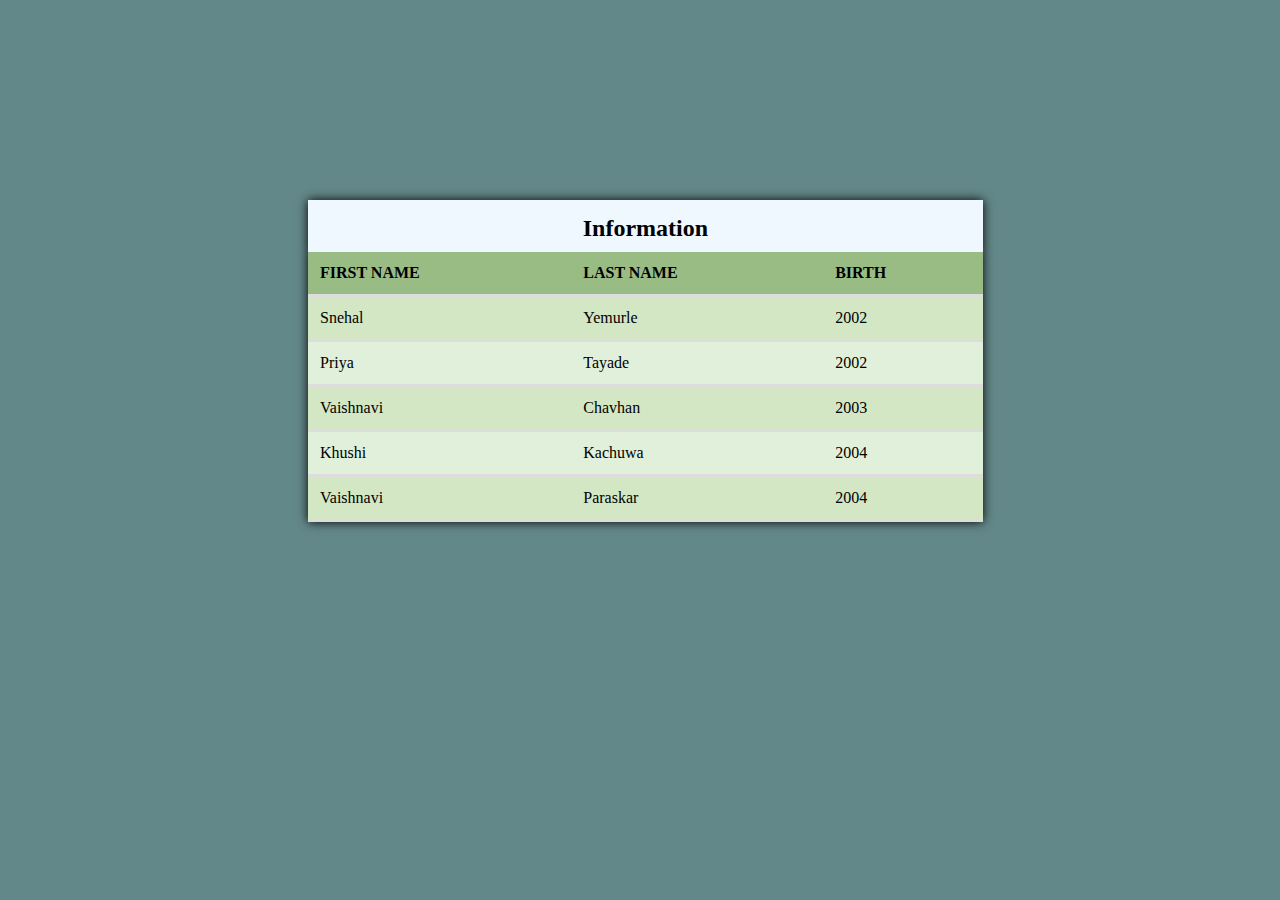
<file: tables/index.html>
<!DOCTYPE html>
<html lang="en">
<head>
    <meta charset="UTF-8">
    <meta name="viewport" content="width=device-width, initial-scale=1.0">
    <title>Document</title>
    <link rel="stylesheet" href="style.css">
</head>
<body>
    <div class="foot">
        <table>
            <caption><b>Information</b></caption>
            <thead>
                <tr>
                    <th>FIRST NAME</th>
                    <th>LAST NAME</th>
                    <th>BIRTH</th>
                </tr>
            </thead>

            <tbody class="body">
                <tr>
                    <td>Snehal</td>
                    <td>Yemurle</td>
                    <td>2002</td>
                </tr>

                <tr>
                    <td>Priya</td>
                    <td>Tayade</td>
                    <td>2002</td>
                </tr>
            
                <tr>
                   <td>Vaishnavi</td>
                    <td>Chavhan</td>
                    <td>2003</td>
                </tr>


                <tr>
                    <td>Khushi</td>
                    <td>Kachuwa</td>
                    <td>2004</td>
                </tr>

                <tr>
                    <td>Vaishnavi</td>
                    <td>Paraskar</td>
                    <td>2004</td>
                </tr>
            </tbody>

        </table>
    </div>
</body>
</html>
</file>
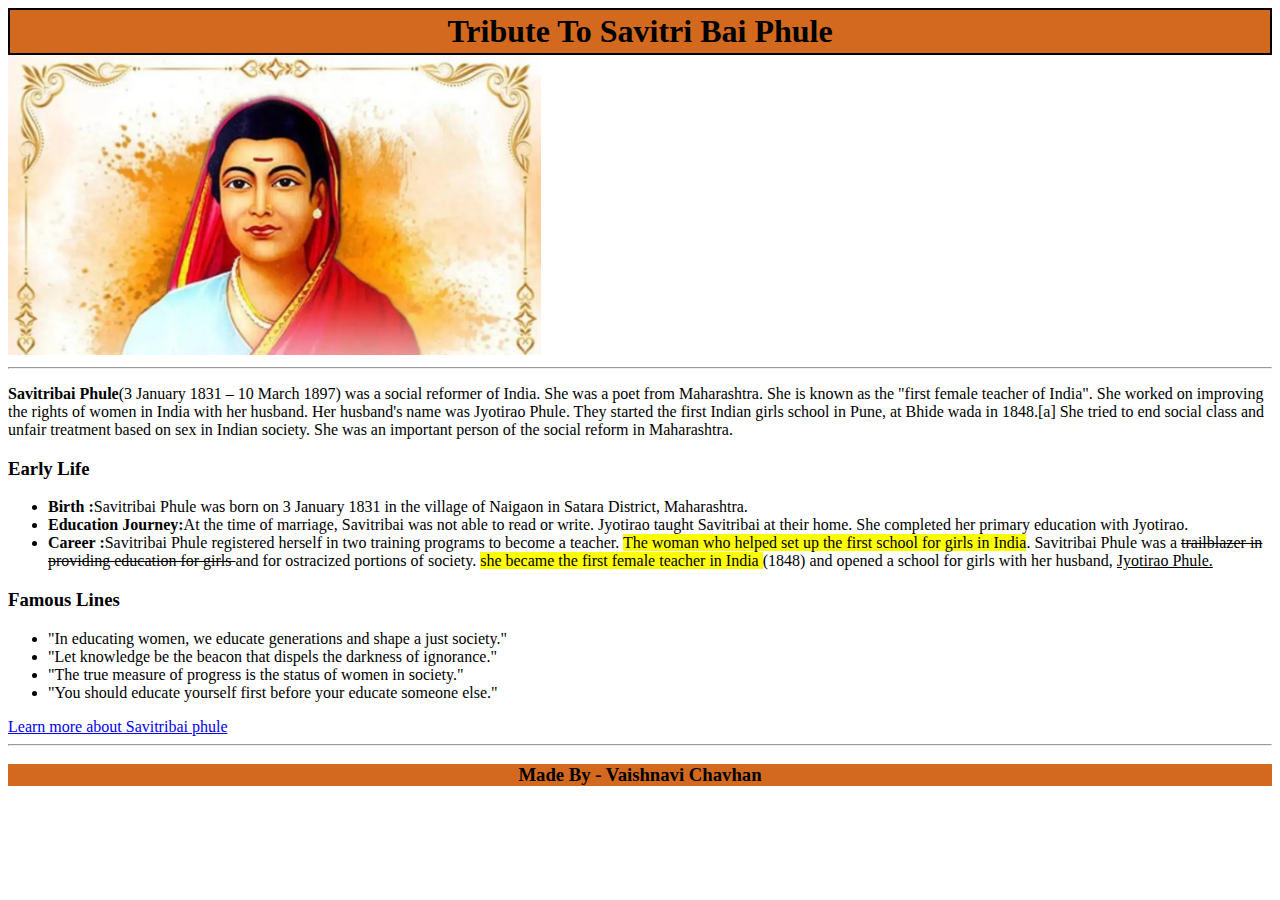
<file: Tribute/index.html>
<!DOCTYPE html>
<html lang="en">
<head>
    <meta charset="UTF-8">
    <meta name="viewport" content="width=device-width, initial-scale=1.0">
    <title>Tribute page</title>
    <link rel="icon" href="./icon.jpg">
    <style>
        header{
            text-align: center;
            border: 2px solid #000;
            padding: 0px;
            line-height: 0px;
            color: black;
            background-color:chocolate;
        }
        img{
            height: 300px;
        }
        footer{
            text-align: center;
            background-color: chocolate;
        }
    </style>
</head>
<body>
    <header>
        <h1>Tribute To Savitri Bai Phule</h1>
    </header>
    <img src="./savitribaiphule.webp" alt="savitribaiphule">
    <main>
        <hr>
        <p><strong>Savitribai Phule</strong>(3 January 1831 – 10 March 1897) was a social reformer of India. 
            She was a poet from Maharashtra. She is known as the "first female teacher of India". She worked on 
            improving the rights of women in India with her husband. Her husband's name was Jyotirao Phule. They 
            started the first Indian girls school in Pune, at Bhide wada in 1848.[a] She tried to end social class 
            and unfair treatment based on sex in Indian society. She was an important person of the social reform in 
            Maharashtra.</p>
            <h3>Early Life</h3>
            <ul>
                <li><strong>Birth :</strong>Savitribai Phule was born on 3 January 1831 in the village of Naigaon in Satara District, Maharashtra.</li>
                <li><strong>Education Journey:</strong>At the time of marriage, Savitribai was not able to read or write. Jyotirao taught Savitribai at 
                    their home. She completed her primary education with Jyotirao.</li>
                <li><strong>Career :</strong>Savitribai Phule registered herself in two training programs to become a teacher. <mark>The woman who helped set up 
                    the first school for girls in India</mark>. Savitribai Phule was a <del>trailblazer in providing education for girls </del>and for ostracized portions of 
                    society. <mark>she became the first female teacher in India </mark>(1848) and opened a school for girls with her husband, <u>Jyotirao Phule.</u></li>
            </ul>
            <h3>Famous Lines</h3>
            <ul>
                <li>"In educating women, we educate generations and shape a just society."</li>
                <li>"Let knowledge be the beacon that dispels the darkness of ignorance."</li>
                <li>"The true measure of progress is the status of women in society."</li>
                <li>"You should educate yourself first before your educate someone else."</li>
            </ul>
                <a href="https://simple.wikipedia.org/wiki/Savitribai_Phule">Learn more about Savitribai phule</a>
    </main>
    <hr>
    <footer>
        <h3>Made By - Vaishnavi Chavhan</h3>
    </footer>
</body>
</html>
</file>
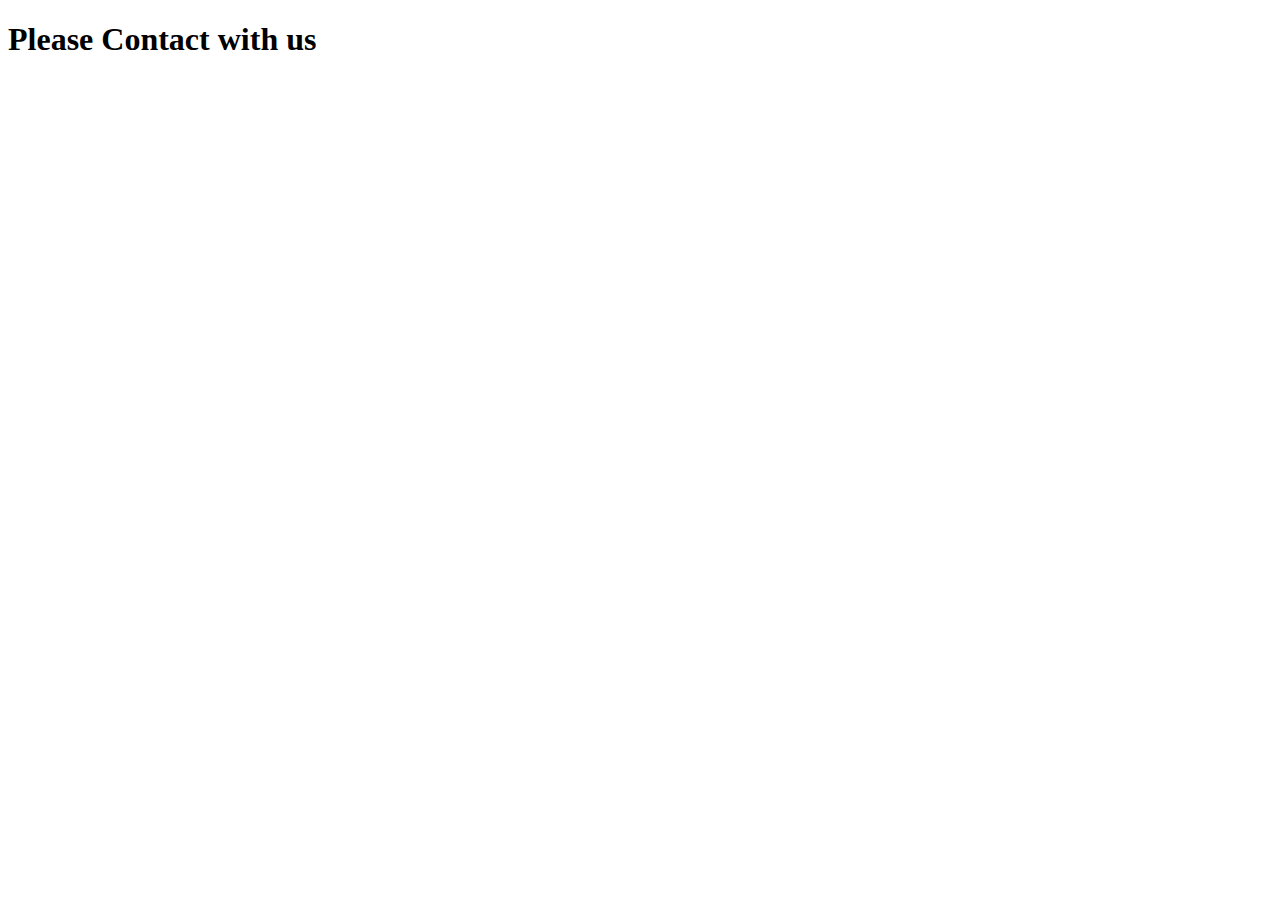
<file: rivision/contact.html>
<!DOCTYPE html>
<html lang="en">
<head>
    <meta charset="UTF-8">
    <meta name="viewport" content="width=device-width, initial-scale=1.0">
    <title>Document</title>
</head>
<body>
    <h1>Please Contact with us</h1>
</body>
</html>
</file>
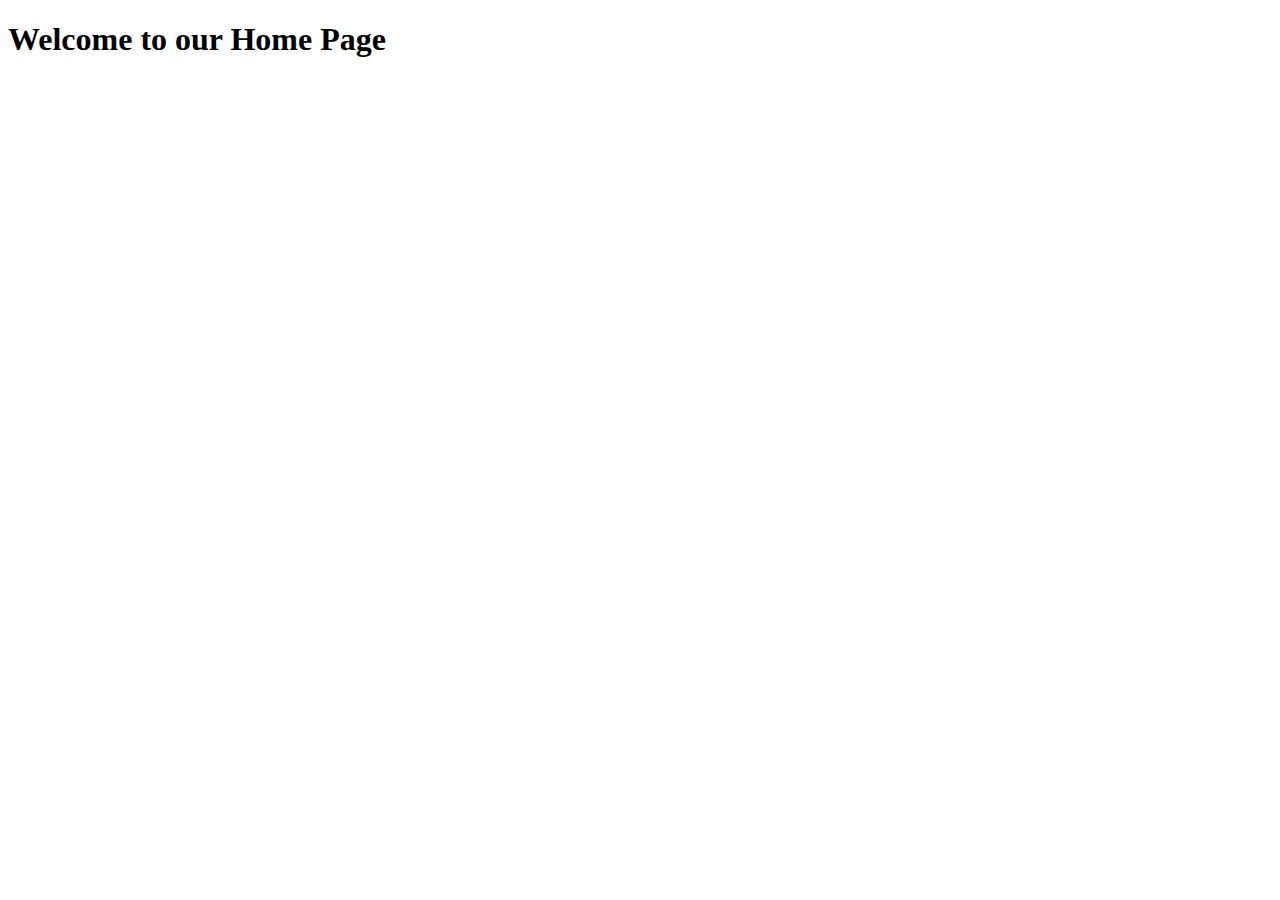
<file: rivision/home.html>
<!DOCTYPE html>
<html lang="en">
<head>
    <meta charset="UTF-8">
    <meta name="viewport" content="width=device-width, initial-scale=1.0">
    <title>Document</title>
</head>
<body>
    <h1>Welcome to our Home Page</h1>
</body>
</html>
</file>
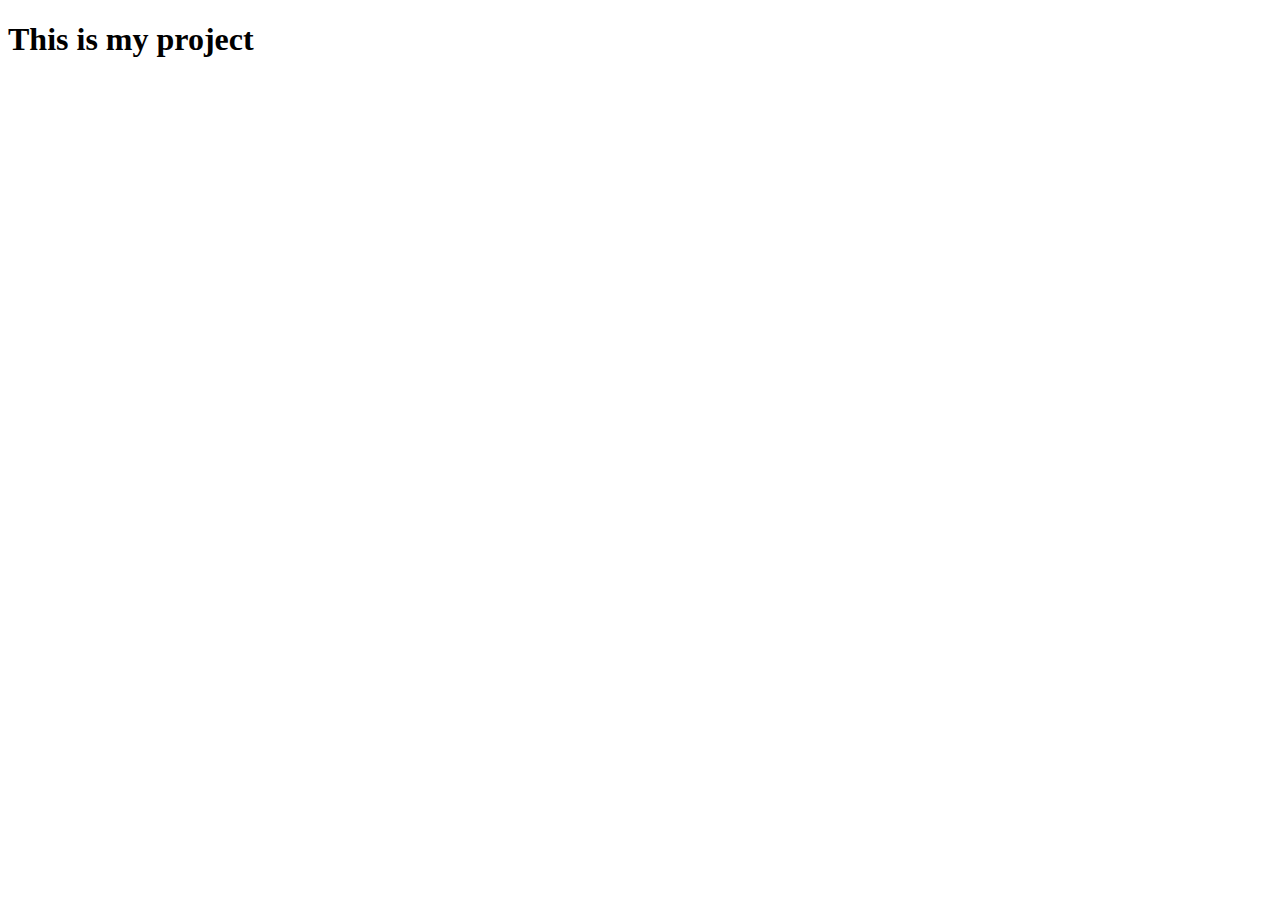
<file: rivision/project.html>
<!DOCTYPE html>
<html lang="en">
<head>
    <meta charset="UTF-8">
    <meta name="viewport" content="width=device-width, initial-scale=1.0">
    <title>Document</title>
</head>
<body>
    <h1>This is my project</h1>
</body>
</html>
</file>
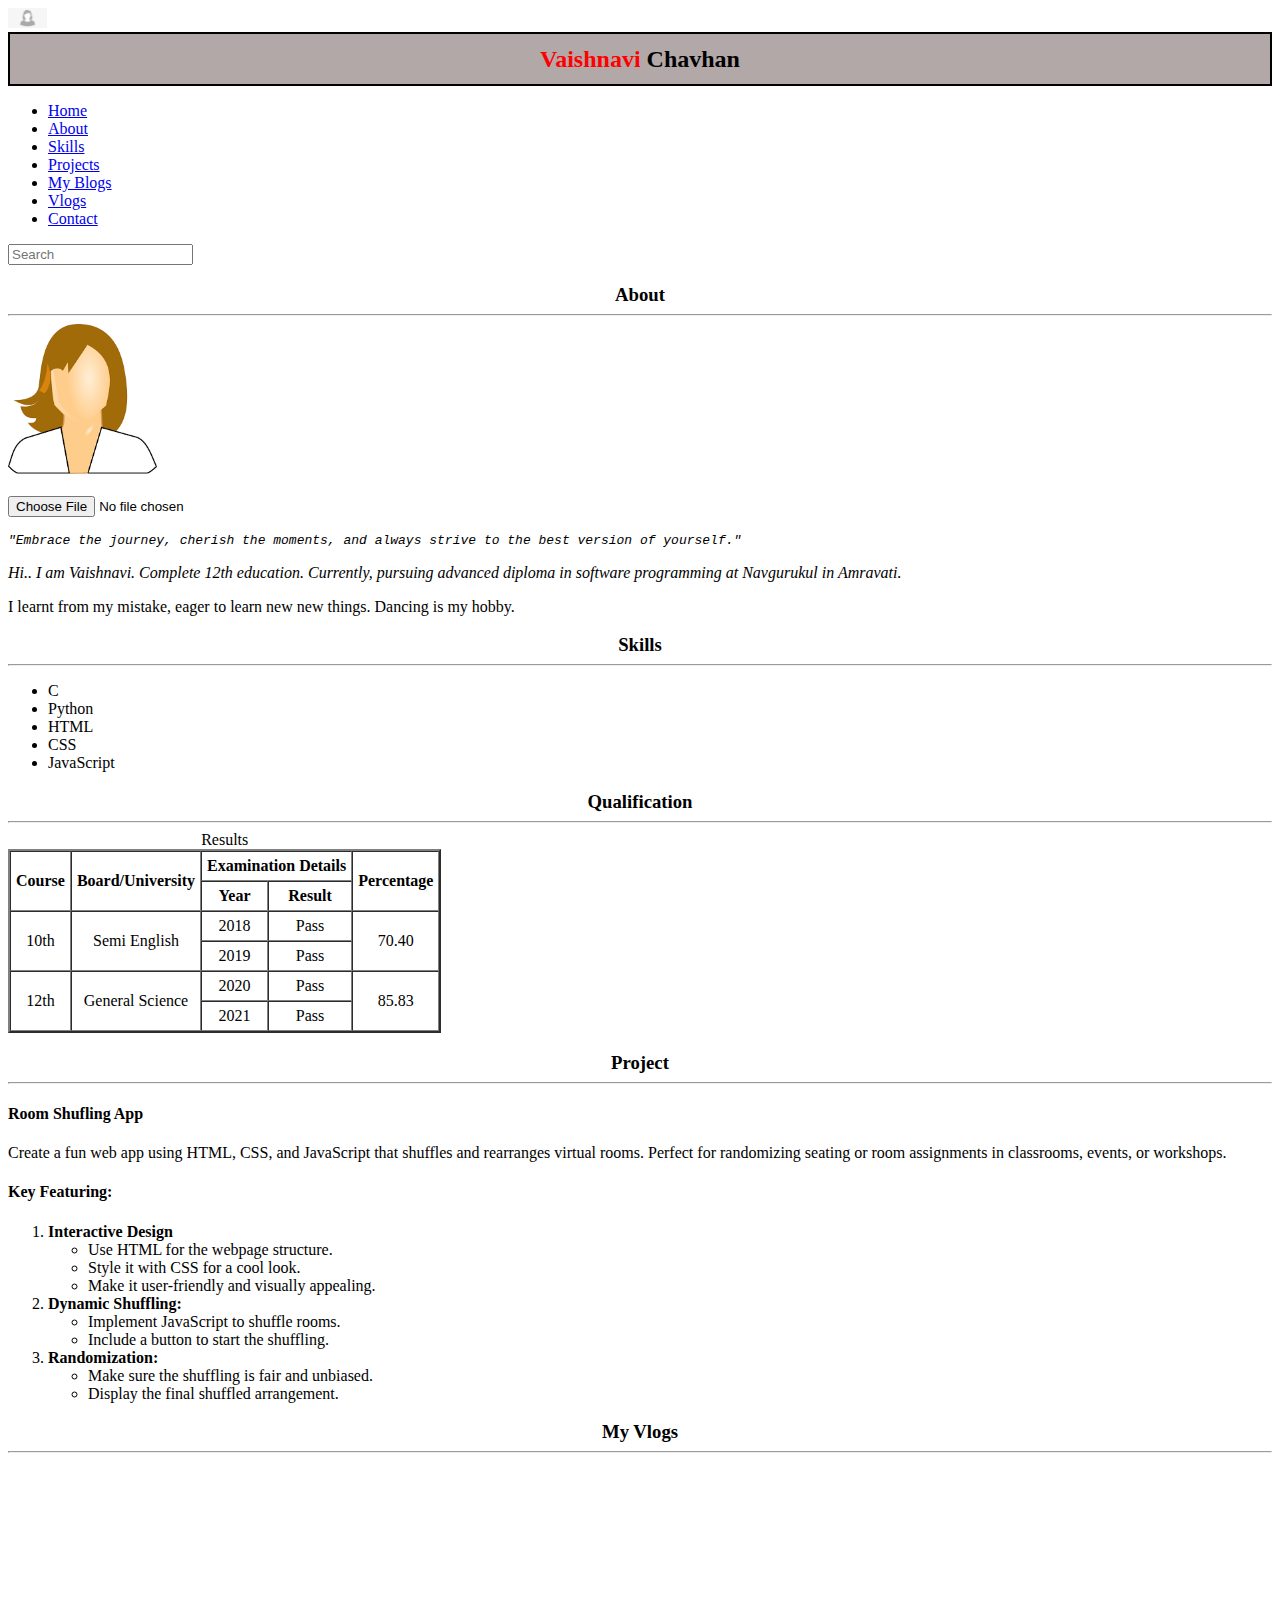
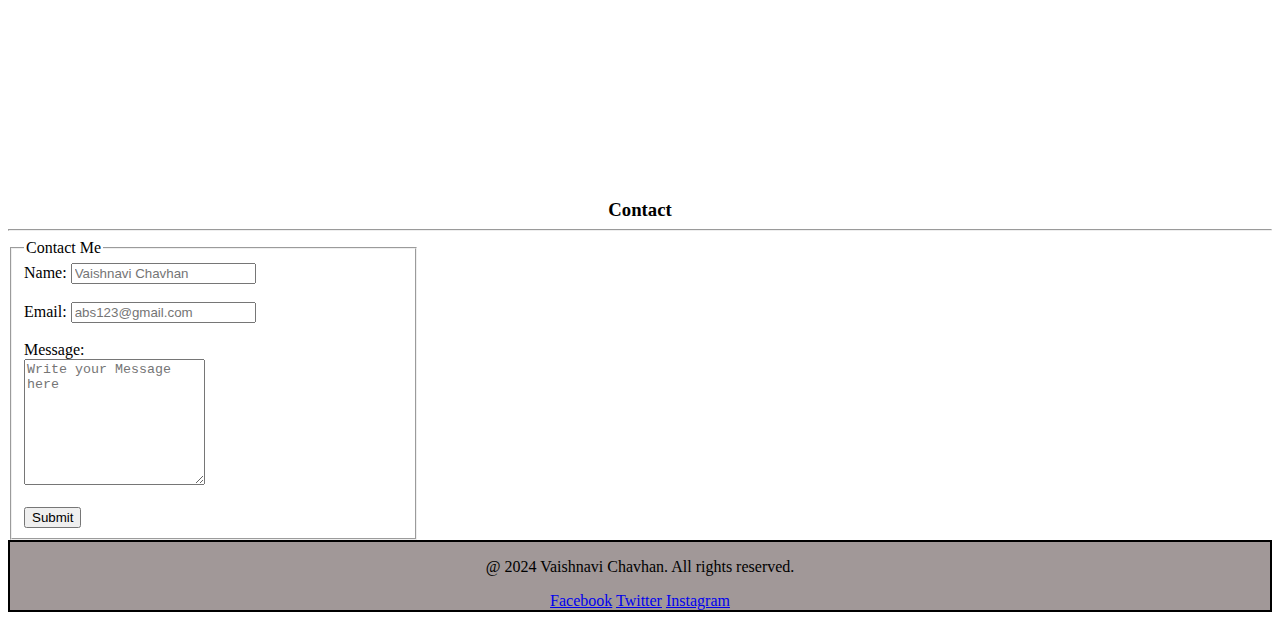
<file: rivision/rivision.html>
<!DOCTYPE html>
<html lang="en">
<head>
    <meta charset="UTF-8">
    <meta name="viewport" content="width=device-width, initial-scale=1.0">
    <title>Document</title>
    <link rel="icon" href="./icon.webp">
    <style>
        .header {
            border: 2px solid;
            padding: 5px;
            text-align: center;
            background-color: rgb(179, 168, 168);
            line-height: 0%;
        }

        .first-name {
            color: red;
        }

        .table {
            text-align: center;
        }

        .iframe {
            text-align: center;
        }

        h3 {
            margin-bottom: 0px;
            text-align: center;
        }
        
        .footer {
            text-align: center;
            background-color:rgb(161, 152, 152);
            border: 2px solid;
        }

    </style>
</head>
<body>
        <img src="./profile.png" alt="profile" height="20px">
    <br>

    <div class="header">
        <header>
            <h2><span class="first-name">Vaishnavi</span> Chavhan</h2>
        </header>
    </div>

        <div>
            <nav>
                <ul>
                    <li><a href="home.html">Home</a></li>
                    <li><a href="about.html">About</a></li>
                    <li><a href="skill.html">Skills</a></li>
                    <li><a href="project.html">Projects</a></li>
                    <li><a href="blog.html">My Blogs</a></li>
                    <li><a href="vlog.html">Vlogs</a></li>
                    <li><a href="contact.html">Contact</a></li>
                </ul>
                <input type="search" placeholder="Search" title="Search">
            </nav>
        </div>
    <main>
        
        <div>
            <section>
                <h3>About</h3>
                <hr>
                <img src="./profile1.png" alt="profile1" height="150px"><br><br>
                <input type="file" placeholder="Choose File" title="Choose file">
                <p><pre><em>"Embrace the journey, cherish the moments, and always strive to the best version of yourself."</em></pre></p>
                <p><i>Hi.. I am Vaishnavi. Complete 12th education. Currently, pursuing advanced diploma in software programming at Navgurukul in Amravati.</i></p>
                <p>I learnt from my mistake, eager to learn new new things. Dancing is my hobby.</p>
            </section>
        </div>

        <div>
            <section>
                <h3>Skills</h3>
                <hr>
                <ul>
                    <li>C</li>
                    <li>Python</li>
                    <li>HTML</li>
                    <li>CSS</li>
                    <li>JavaScript</li>
                </ul>
            </section>
        </div>

        <div class="table">
            <section>
                <h3>Qualification</h3>
                <hr>
                <table border="2px" cellspacing="0px" cellpadding="5px">
                    <caption>Results</caption>
                    <thead>
                        <tr>
                            <th rowspan="2"> Course</th>
                            <th rowspan="2"> Board/University</th>
                            <th colspan="2">Examination Details</th>
                            <th rowspan="2">Percentage</th>
                        </tr>
                        <tr>
                            <th>Year</th>
                            <th>Result</th>
                        </tr>
                    </thead>
                    <tbody>
                        <tr>
                            <td rowspan="2">10th</td>
                            <td rowspan="2">Semi English</td>
                            <td>2018</td>
                            <td>Pass</td>
                            <td rowspan="2">70.40</td>
                        </tr>
                        <tr>
                            <td>2019</td>
                            <td>Pass</td>
                        </tr>
                        <tr>
                            <td rowspan="2">12th</td>
                            <td rowspan="2">General Science</td> 
                            <td>2020</td>
                            <td>Pass</td>
                            <td rowspan="2">85.83</td>
                        </tr>
                        <tr>
                            <td>2021</td>
                            <td>Pass</td>
                        </tr>
                    </tbody>
                </table>
            </section>
        </div>

        <div>
            <section>
                <h3>Project</h3>
                <hr>
                <h4>Room Shufling App</h4>
                <p>Create a fun web app using HTML, CSS, and JavaScript that shuffles and rearranges virtual rooms. Perfect for randomizing seating or room 
                    assignments in classrooms, events, or workshops.</p>
                <h4>Key Featuring:</h3>
                <ol>
                    <li><b>Interactive Design</b></li>
                    <ul>
                        <li>Use HTML for the webpage structure.</li>
                        <li>Style it with CSS for a cool look.</li>
                        <li>Make it user-friendly and visually appealing.</li>
                    </ul>
                    <li><b>Dynamic Shuffling:</b></li>
                    <ul>
                        <li>Implement JavaScript to shuffle rooms.</li>
                        <li>Include a button to start the shuffling.</li>
                    </ul>
                    <li><b>Randomization:</b></li>
                    <ul>
                        <li>Make sure the shuffling is fair and unbiased.</li>
                        <li>Display the final shuffled arrangement.</li>
                    </ul>
                </ol>
            </section>
        </div>

        <div class="iframe">
            <section>
                <h3>My Vlogs</h3>
                <hr>
                <iframe width="300" height="315" src="https://www.youtube.com/embed/jNQXAC9IVRw?si=mFShDjNImGPaWjYD" title="YouTube video player" frameborder="0" allow="accelerometer; autoplay; clipboard-write; encrypted-media; gyroscope; picture-in-picture; web-share" allowfullscreen></iframe>
                <iframe width="300" height="315" src="https://www.youtube.com/embed/jNQXAC9IVRw?si=mFShDjNImGPaWjYD" title="YouTube video player" frameborder="0" allow="accelerometer; autoplay; clipboard-write; encrypted-media; gyroscope; picture-in-picture; web-share" allowfullscreen></iframe>
                <iframe width="300" height="315" src="https://www.youtube.com/embed/jNQXAC9IVRw?si=mFShDjNImGPaWjYD" title="YouTube video player" frameborder="0" allow="accelerometer; autoplay; clipboard-write; encrypted-media; gyroscope; picture-in-picture; web-share" allowfullscreen></iframe>
            </section>
        </div>

        <div class="form">
            <section>
                <h3>Contact</h3>
                <hr>
                <form>
                    <fieldset style="width: 30%;">
                        <legend>Contact Me</legend>
                        <label>Name: </label>
                        <input type="text" title="Name" placeholder="Vaishnavi Chavhan" required><br><br>
                        <label>Email: </label>
                        <input type="email" title="Email" placeholder="abs123@gmail.com" required><br><br>
                        <label>Message: </label><br>
                        <textarea rows="8" cols="" placeholder="Write your Message here"></textarea><br><br>
                        <button type="Submit" title="Submit">Submit</button>
                    </fieldset>
                </form>
            </section>
        </div>

        <div class="footer">
            <section>
                <footer>
                    <p>@ 2024 Vaishnavi Chavhan. All rights reserved.</p>
                    <a href="https://www.facebook.com/">Facebook</a>
                    <a href="https://twitter.com/">Twitter</a>
                    <a href="https://www.instagram.com/">Instagram</a>
                </footer>
            </section>
        </div>

    </main>
</body>
</html>
</file>
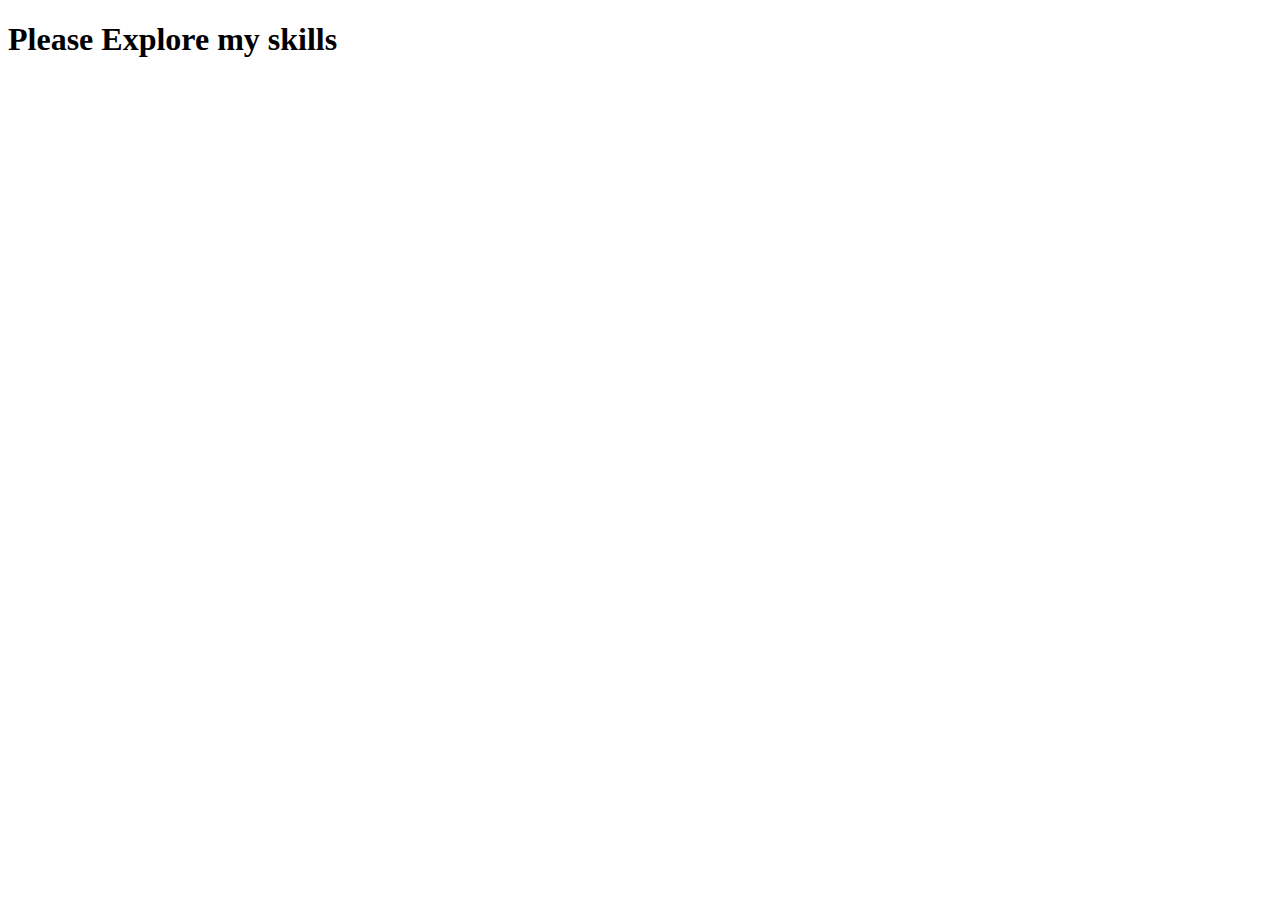
<file: rivision/skill.html>
<!DOCTYPE html>
<html lang="en">
<head>
    <meta charset="UTF-8">
    <meta name="viewport" content="width=device-width, initial-scale=1.0">
    <title>Document</title>
</head>
<body>
    <h1>Please Explore my skills</h1>
</body>
</html>
</file>
<file: tables/style.css>
body {
    background-color: #638889;
}

.foot {
    margin-left: 300px;
    margin-top: 200px;
}

table {
    width: 70%;
    border-collapse: collapse;
    box-shadow: 0 0 10px rgba(0, 0, 0, 2);
}

caption {
    font-size: x-large;
    padding-top: 15px;
    padding-bottom: 10px;
    align-items: center;
    box-shadow: 0 0 10px rgba(0, 0, 0, 2);
    background-color: aliceblue;
}

th, td {
    padding: 12px;
    text-align: left;
    border-bottom: 3px solid #ddd;
}

thead {
    background-color: #99BC85;
}

.body tr:nth-child(even) {
    background-color: #E1F0DA;
}

.body tr:nth-child(odd) {
    background-color: #D4E7C5;
}
</file>
